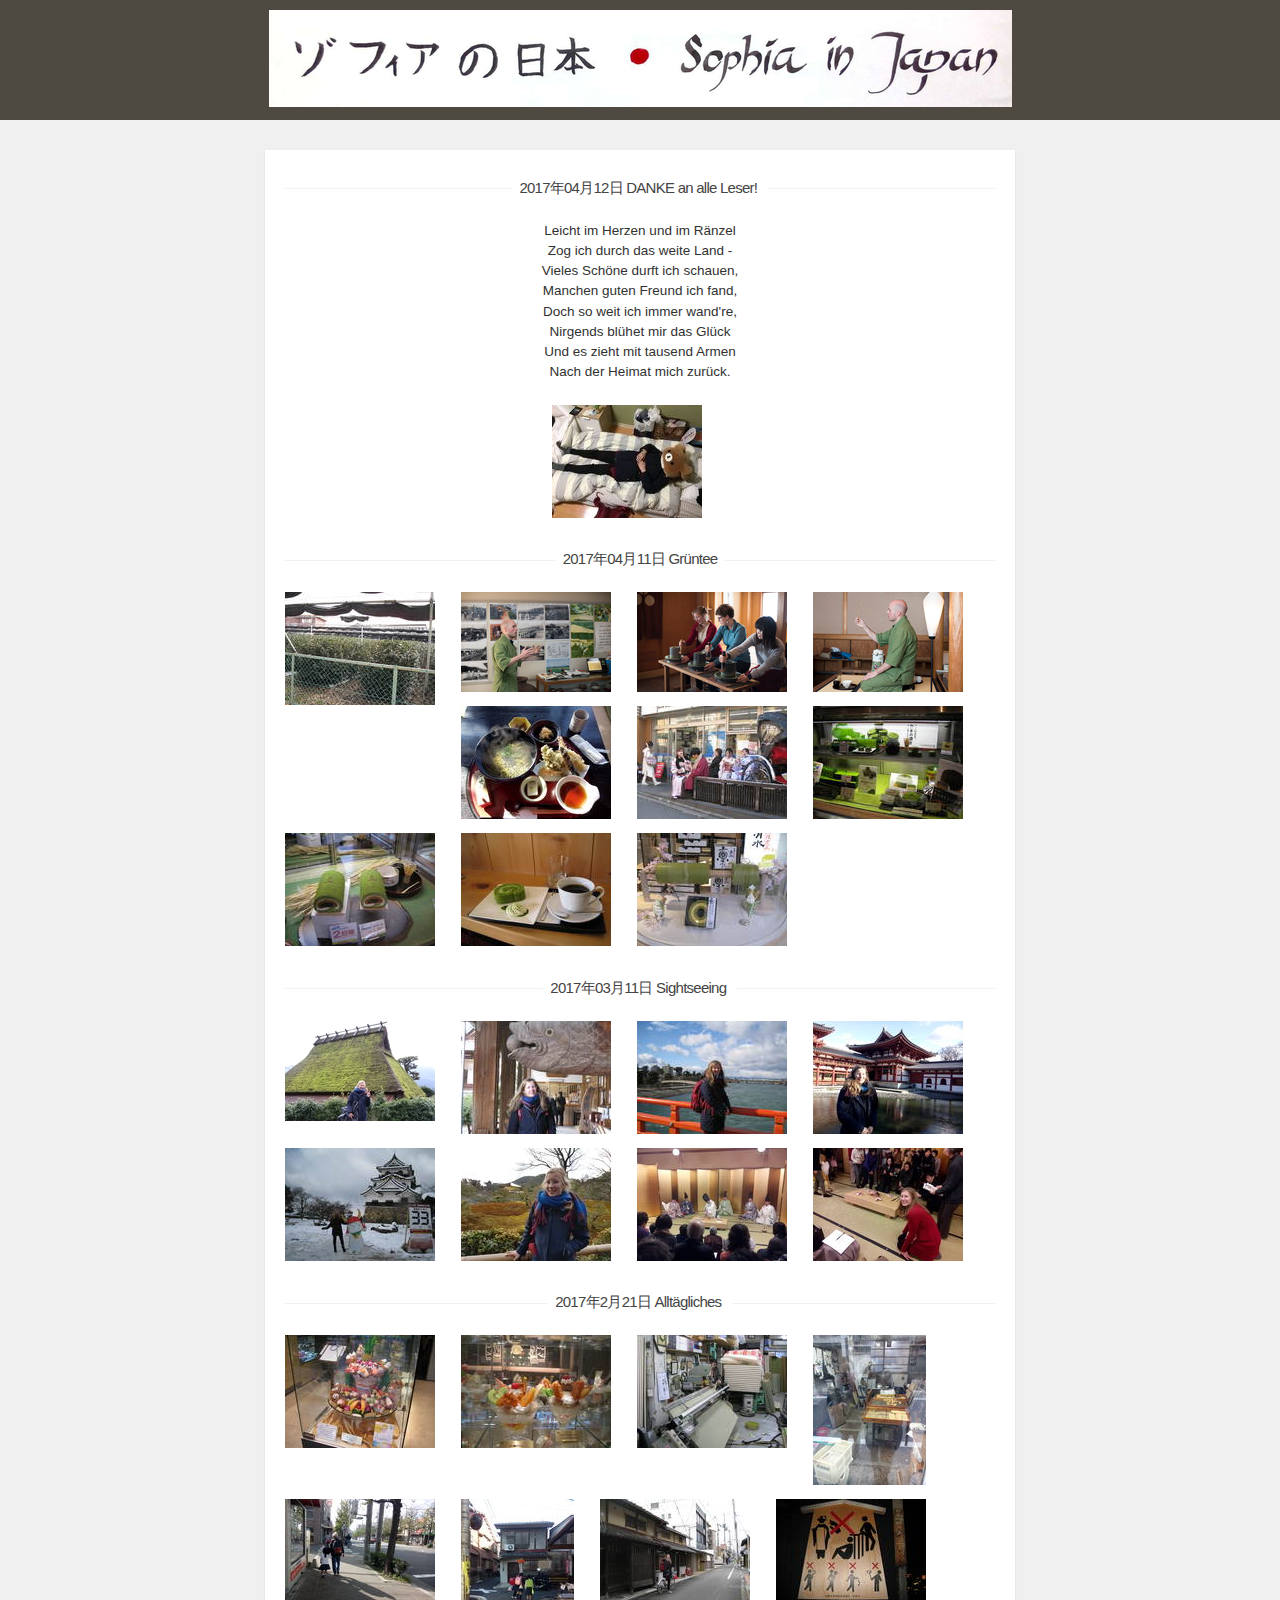
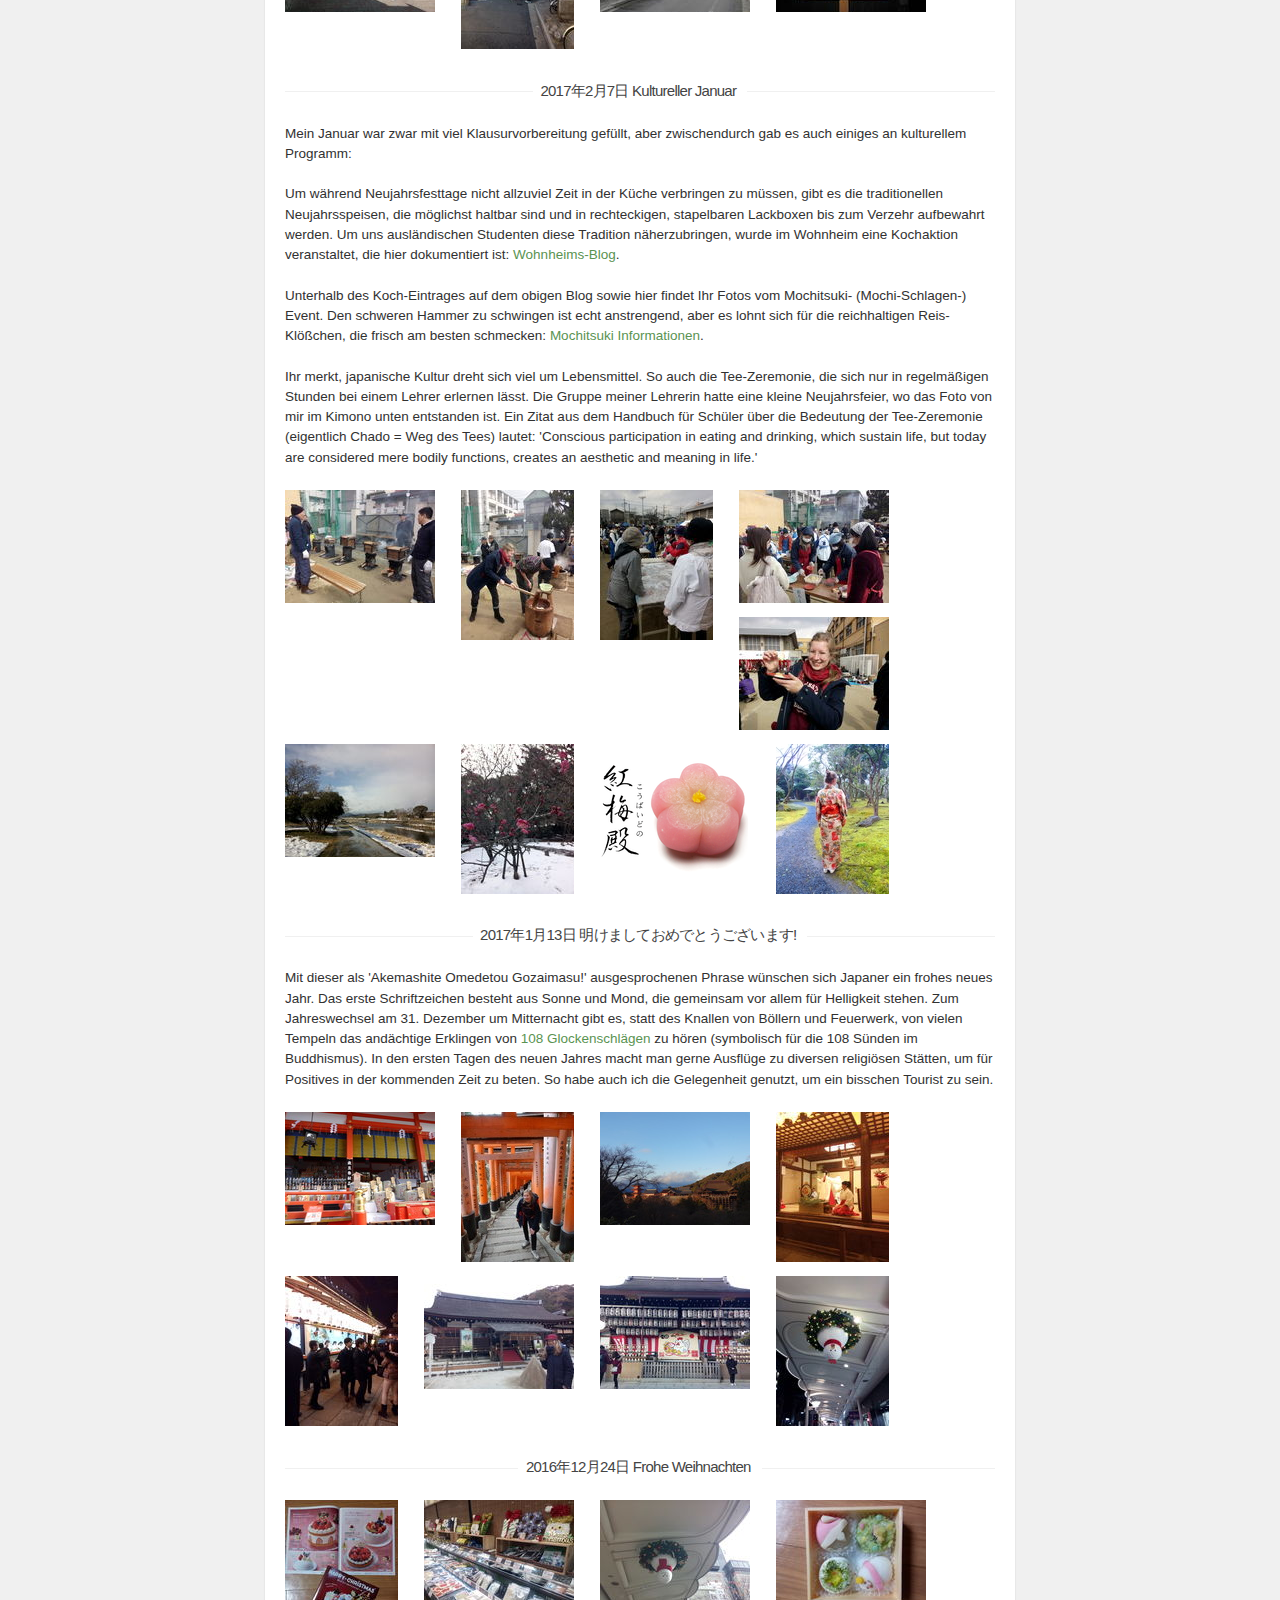
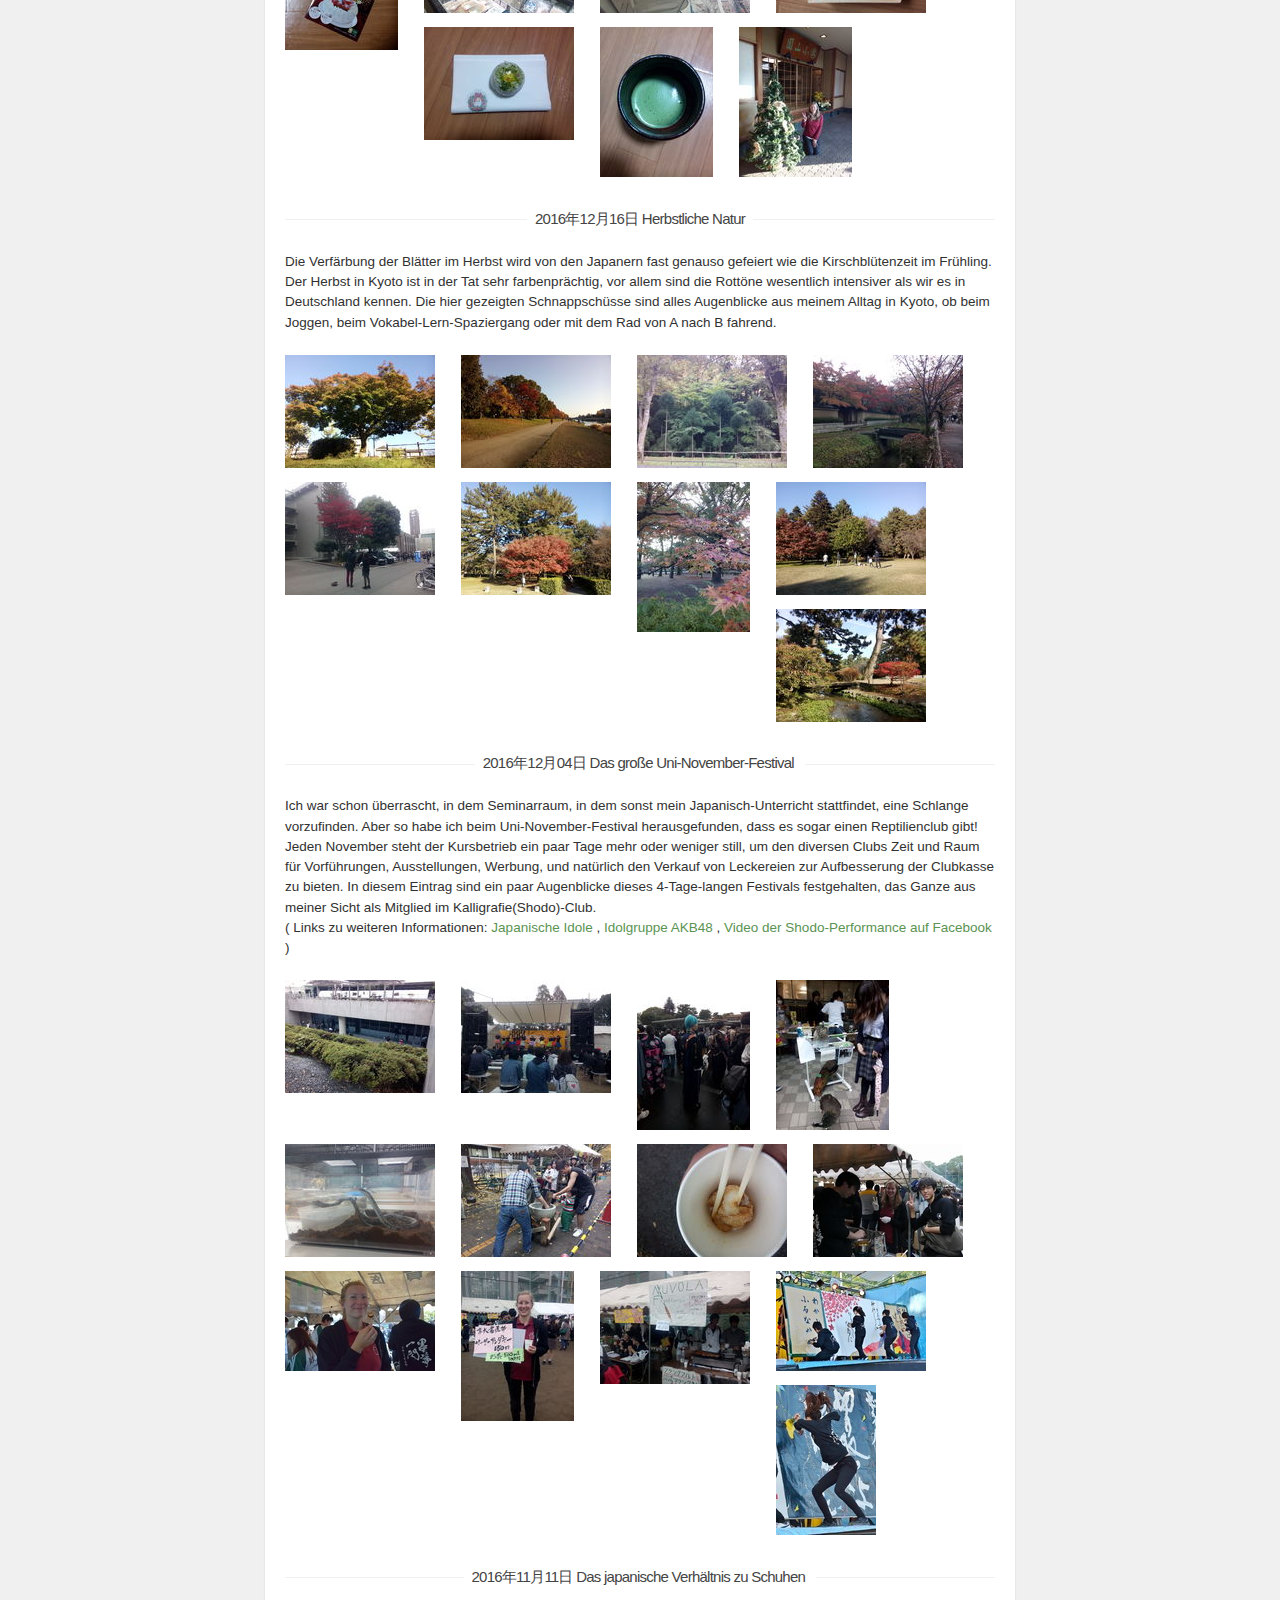
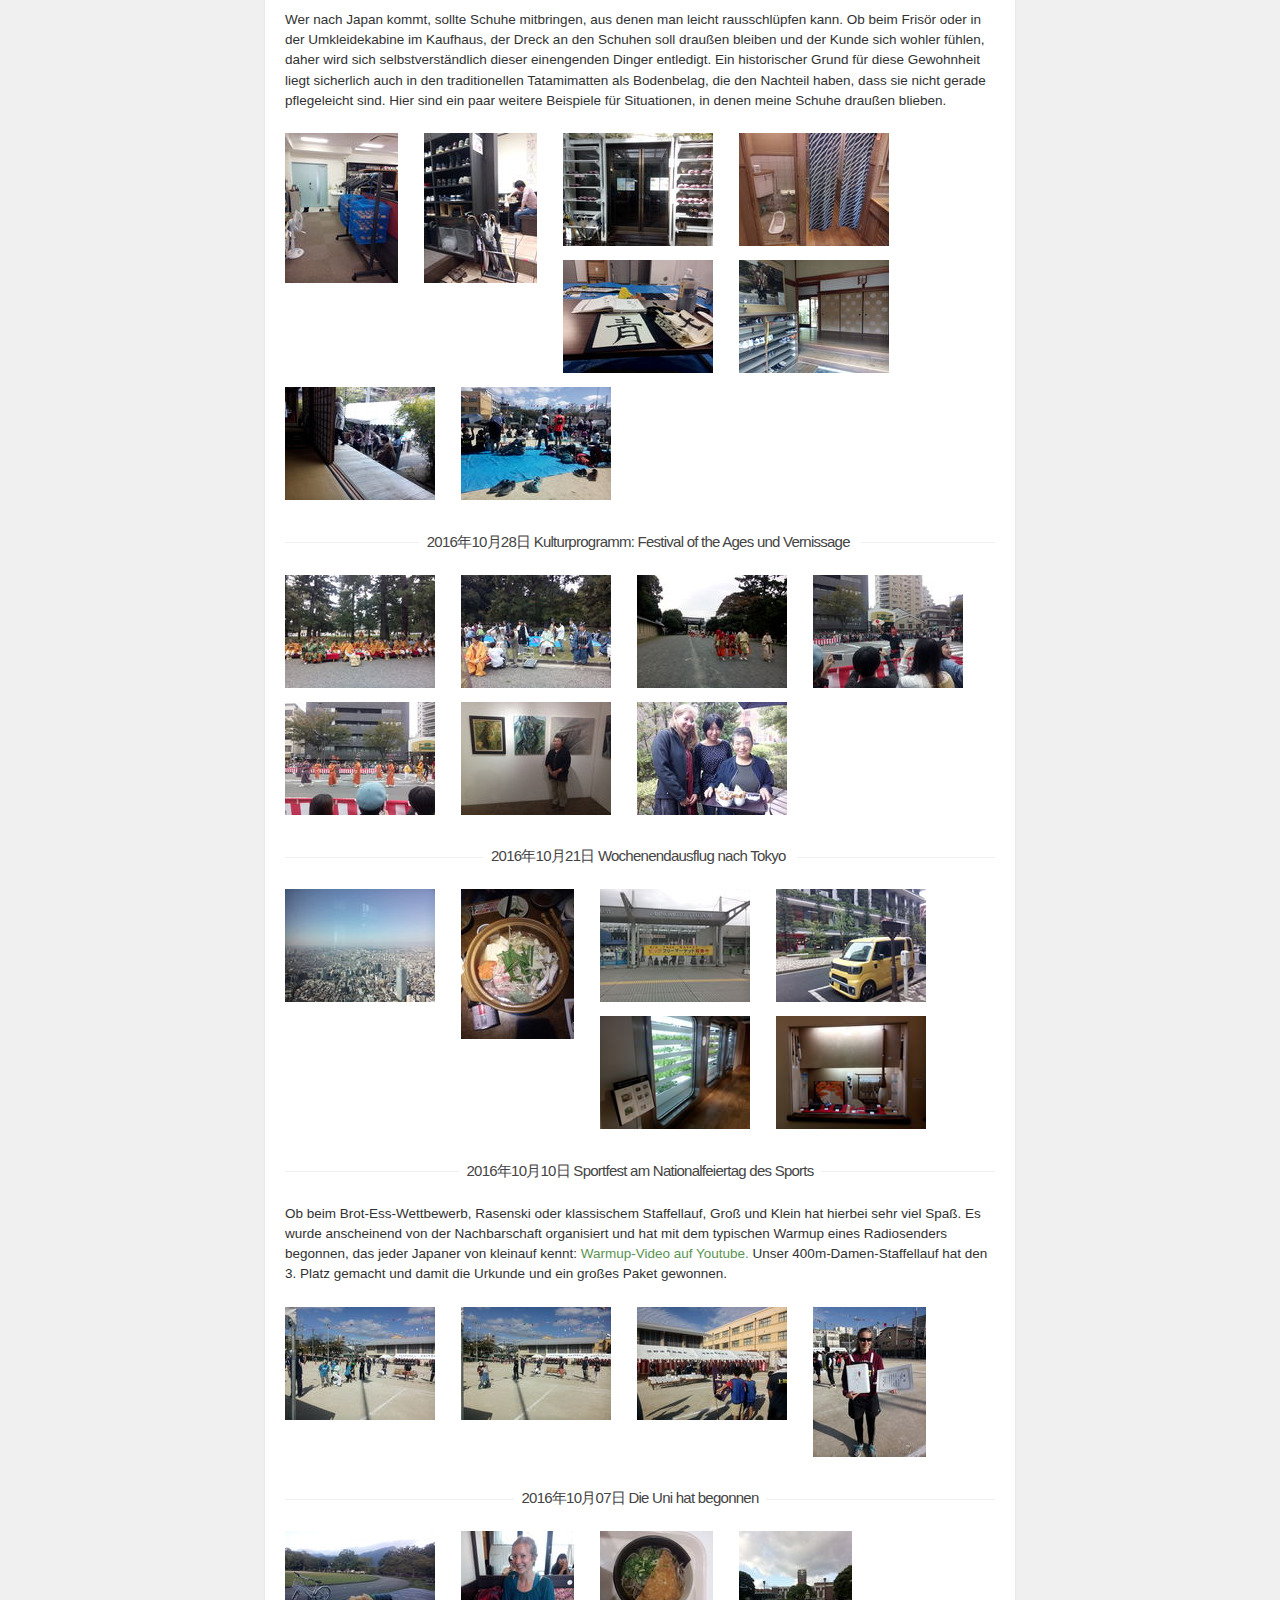
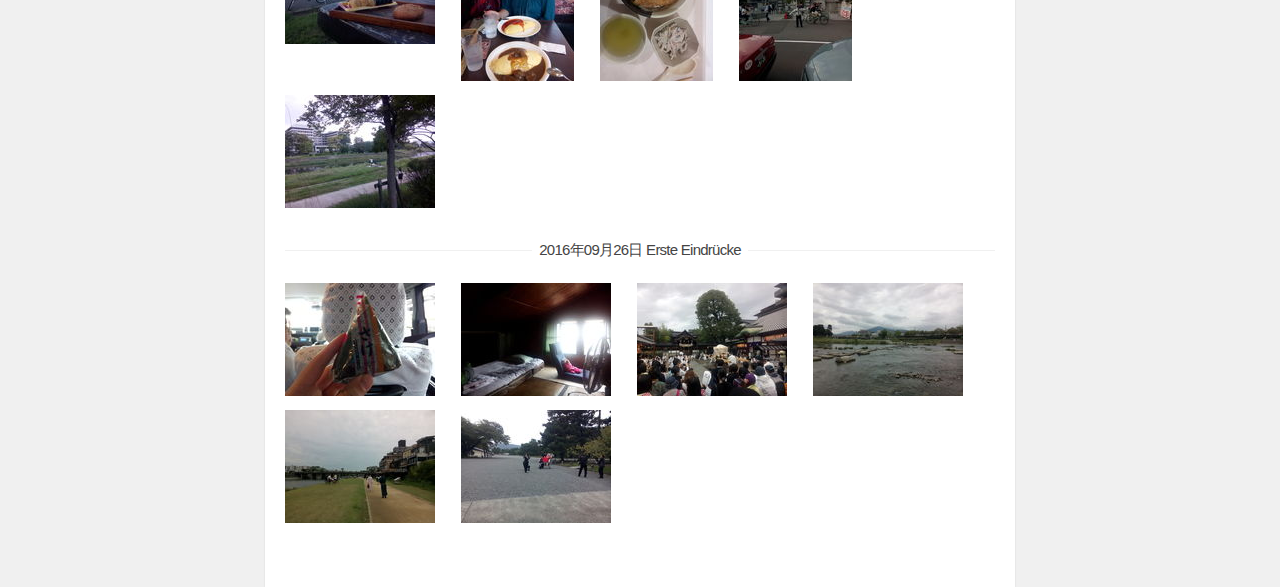
<file: index.html>
<!doctype html>
<html lang="en-US">
<head>
  <meta charset="utf-8">
  <meta http-equiv="Content-Type" content="text/html">
  <title>Sophia in Japan</title>
  <meta name="author" content="Sophia Stahl">
  <link rel="shortcut icon" href="images/Flag_of_Japan_square.png">
  <link rel="icon" href="images/Flag_of_Japan_square.png">
  <link rel="stylesheet" type="text/css" media="all" href="css/styles.css">
  <link rel="stylesheet" type="text/css" media="all" href="css/jquery.lightbox-0.5.css">
  <script type="text/javascript" src="js/jquery-1.10.1.min.js"></script>
  <script type="text/javascript" src="js/jquery.lightbox-0.5.min.js"></script>
</head>

<body>
  <div id="topbar">
        <img src="images/photos/SophiaInJapan_4.resized.jpg" >
  </div>

  <!-- template:
  <h1>2016年10月09日   </h1>
  <div id="thumbnails">
    <ul class="clearfix">
      <li><a href="images/photos/.jpg" title=" </br>  "><img src="images/photos/Thumbnail.jpg" alt=""></a></li>
    </ul>
    Leicht im Herzen und im Ränzel
    Zog ich durch das weite Land -
    Vieles Schöne durft ich schauen,
    Manchen guten Freund ich fand,
    Doch so weit ich immer wand're,
    Nirgends blühet mir das Glück
    Und es zieht mit tausend Armen
    Nach der Heimat mich zurück.
  </div> -->

  <div id="w">
    <div id="content">


      <h1>2017年04月12日   DANKE an alle Leser! </h1>
      <p align="center">
        Leicht im Herzen und im Ränzel </br>
        Zog ich durch das weite Land - </br>
        Vieles Schöne durft ich schauen, </br>
        Manchen guten Freund ich fand, </br>
        Doch so weit ich immer wand're, </br>
        Nirgends blühet mir das Glück </br>
        Und es zieht mit tausend Armen </br>
        Nach der Heimat mich zurück.
      </p>
      <div align="center" id="thumbnails">
        <ul class="clearfix">
          <li><a href="images/photos/IMG_20170329_081023.resized.jpeg" title="Rilakkuma </br>  = Relax + Kuma (Bär) "><img src="images/photos/IMG_20170329_081023.resizedThumbnail.jpeg" alt=""></a></li>
        </ul>
      </div>


      <h1>2017年04月11日   Grüntee</h1>
      <div id="thumbnails">
        <ul class="clearfix">
          <li><a href="images/photos/Gruentee/IMG_8355.resized.JPG" title="Tee-Anbau in der Teestadt Uji bei Kyoto </br>  "><img src="images/photos/Gruentee/IMG_8355.resizedThumbnail.JPG" alt=""></a></li>
          <li><a href="images/photos/Gruentee/MacchaMachen2.resized.jpg" title="In einem der ältesten Teeläden Japans </br>  Mitsuboshien-Kanbayashisannyu-Honten in Uji"><img src="images/photos/Gruentee/MacchaMachen2.resizedThumbnail.jpg" alt=""></a></li>
          <li><a href="images/photos/Gruentee/MacchaMachen11.resized.jpg" title="Matcha-Mahlen-Workshop </br>Grünteeblätter wandern durch das Loch in der Mitte nach unten zwischen die schweren Steine, fertiges Pulver kommt an der Seite raus.  "><img src="images/photos/Gruentee/MacchaMachen11.resizedThumbnail.jpg" alt=""></a></li>
          <li><a href="images/photos/Gruentee/MacchaMachen18.resized.jpg" title="Matcha-Zubereitung </br>  "><img src="images/photos/Gruentee/MacchaMachen18.resizedThumbnail.jpg" alt=""></a></li>
          <li><a href="images/photos/Gruentee/IMG_20161219_122932.resized.jpg" title="Grüntee-Nudeln in Uji </br>  "><img src="images/photos/Gruentee/IMG_20161219_122932.resizedThumbnail.jpg" alt=""></a></li>
          <li><a href="images/photos/Gruentee/IMG_8485.resized.JPG" title="Grüntee-Softeis </br>Verzehrt von Touristinnen in vermutlich Leihkimonos. "><img src="images/photos/Gruentee/IMG_8485.resizedThumbnail.JPG" alt=""></a></li>
          <li><a href="images/photos/Gruentee/IMG_8345.resized.JPG" title="Grüntee-Kuchen Variationen </br>  "><img src="images/photos/Gruentee/IMG_8345.resizedThumbnail.JPG" alt=""></a></li>
          <li><a href="images/photos/Gruentee/IMG_8347.resized.JPG" title="Grüntee-Kuchenrolle 1/2 </br> 'loolu-keeki' = roll cake "><img src="images/photos/Gruentee/IMG_8347.resizedThumbnail.JPG" alt=""></a></li>
          <li><a href="images/photos/Gruentee/IMG_8480.resized.JPG" title="Grüntee-Kuchenrolle 2/2 </br> 'loolu-keeki' = roll cake "><img src="images/photos/Gruentee/IMG_8480.resizedThumbnail.JPG" alt=""></a></li>
          <li><a href="images/photos/Gruentee/IMG_8514.resized.JPG" title="Grüntee-Baumkuchen </br> Heißt tatsächlich auf Japanisch 'Baumukuuhen.'"><img src="images/photos/Gruentee/IMG_8514.resizedThumbnail.JPG" alt=""></a></li>


        </ul>
      </div>

      <h1>2017年03月11日  Sightseeing </h1>
      <div id="thumbnails">
        <ul class="clearfix">
          <li><a href="images/photos/Sightseeing/1481462050561.resized.jpg" title="Kayabuki no Sato in Miyama</br>  Die traditionellen Dächer in diesem Dorf brachten schon früher die Leute gut durch den Winter."><img src="images/photos/Sightseeing/1481462050561.resizedThumbnail.jpg" alt=""></a></li>

          <li><a href="images/photos/Sightseeing/IMG_8371.resized.JPG" title="Mampuku-ji in Uji </br> Haupttempel der japanischen Obaku-Zen-Schule. "><img src="images/photos/Sightseeing/IMG_8371.resizedThumbnail.JPG" alt=""></a></li>

          <li><a href="images/photos/Sightseeing/IMG_8384.resized.JPG" title="Brücke in Uji </br>  Uji ist vor allem berühmt für Tee-Anbau."><img src="images/photos/Sightseeing/IMG_8384.resizedThumbnail.JPG" alt=""></a></li>

          <li><a href="images/photos/Sightseeing/IMG_20170214_153752.resized.jpg" title="Byodo-in  in Uji</br>Buddhistischer Tempel, dessen Bildnis die 10-Yen-Münze schmückt. "><img src="images/photos/Sightseeing/IMG_20170214_153752.resizedThumbnail.jpg" alt=""></a></li>

          <li><a href="images/photos/Sightseeing/IMG_8306.resized.JPG" title="Schloss in Hikone </br>  Mit Stadtmaskottchen Hikonyan (Katzen machen in Japan nicht 'Miau', sondern 'Nyan', daher Hikone + Nyan =Hikonyan)."><img src="images/photos/Sightseeing/IMG_8306.resizedThumbnail.JPG" alt=""></a></li>

          <li><a href="images/photos/Sightseeing/IMG_20170211_140000.resized.jpg" title="Goldener Tempel in Kyoto"><img src="images/photos/Sightseeing/IMG_20170211_140000.resizedThumbnail.jpg" alt=""></a></li>

          <li><a href="images/photos/Sightseeing/IMG_20170210_193935.resized.jpg" title="Hochodo 1/2 </br> Wörtlich 'Weg des Küchenmessers', der Fisch wird ohne mit der Hand berührt zu werden filettiert."><img src="images/photos/Sightseeing/IMG_20170210_193935.resizedThumbnail.jpg" alt=""></a></li>

          <li><a href="images/photos/Sightseeing/IMG_20170210_194730.resized.jpg" title="Hochodo 2/2 </br> Das kunstvoll arrangierte Ergebnis. "><img src="images/photos/Sightseeing/IMG_20170210_194730.resizedThumbnail.jpg" alt=""></a></li>

        </ul>
      </div>

      <h1>2017年2月21日  Alltägliches </h1>
      <div id="thumbnails">
        <ul class="clearfix">
          <li><a href="images/photos/Alltag/IMG_8279.resized.JPG" title="Eisbecher Plastikmodell 1/2 </br> Partyversion  "><img src="images/photos/Alltag/IMG_8279.resizedThumbnail.JPG" alt=""></a></li>

          <li><a href="images/photos/Alltag/IMG_8278.resized.JPG" title="Eisbecher Plastikmodell 2/2 </br> Schnitzelversion. Alltäglich ist hier nur das Vorbeigehen am Schaufenster..."><img src="images/photos/Alltag/IMG_8278.resizedThumbnail.JPG" alt=""></a></li>

          <li><a href="images/photos/Alltag/IMG_8544.resized.JPG" title="Tatami-Matten-Geschäft</br>  "><img src="images/photos/Alltag/IMG_8544.resizedThumbnail.JPG" alt=""></a></li>

          <li><a href="images/photos/Alltag/IMG_20161212_152830.resized.jpg" title="Tofu-Geschäft  "><img src="images/photos/Alltag/IMG_20161212_152830.resizedThumbnail.jpg" alt=""></a></li>

          <li><a href="images/photos/Alltag/IMG_20161020_092150.resized.jpg" title="Auf der Straße 1/4 </br> Schuluniformen und Linksverkehr sind hier die Norm. "><img src="images/photos/Alltag/IMG_20161020_092150.resizedThumbnail.jpg" alt=""></a></li>

          <li><a href="images/photos/Alltag/IMG_20161024_160747.resized.jpg" title="Auf der Straße 2/4 </br>  Schulmädchen in den engen Seitenstraßen."><img src="images/photos/Alltag/IMG_20161024_160747.resizedThumbnail.jpg" alt=""></a></li>

          <li><a href="images/photos/Alltag/IMG_8528.resized.JPG" title="Auf der Straße 3/4 </br>  Studentin in einer typisch Kyotoer Seitenstraße."><img src="images/photos/Alltag/IMG_8528.resizedThumbnail.JPG" alt=""></a></li>

          <li><a href="images/photos/Alltag/IMG_8519.resized.JPG" title="Auf der Straße 4/4 </br> Schild im stilvollen Gion-Viertel, wo immer noch Geishas wohnen."><img src="images/photos/Alltag/IMG_8519.resizedThumbnail.JPG" alt=""></a></li>

          </ul>
      </div>

      <h1>2017年2月7日  Kultureller Januar </h1>
      <p>  Mein Januar war zwar mit viel Klausurvorbereitung gefüllt, aber zwischendurch gab es
        auch einiges an kulturellem Programm:
      </br>
      </br>
        Um während Neujahrsfesttage nicht allzuviel Zeit in der Küche verbringen zu müssen, gibt es
        die traditionellen Neujahrsspeisen, die möglichst haltbar sind und in rechteckigen, stapelbaren
        Lackboxen bis zum Verzehr aufbewahrt werden. Um uns ausländischen Studenten diese Tradition näherzubringen, wurde
        im Wohnheim eine Kochaktion veranstaltet, die hier dokumentiert ist:  <a href="https://kyotodorm.wordpress.com/" target="_blank" >Wohnheims-Blog</a>.
      </br>
      </br>
        Unterhalb des Koch-Eintrages auf dem obigen Blog sowie hier findet Ihr Fotos vom <i>Mochitsuki-</i> (Mochi-Schlagen-) Event.
        Den schweren Hammer zu schwingen ist echt anstrengend, aber es lohnt sich für die reichhaltigen Reis-Klößchen, die frisch am besten schmecken:
        <a href="http://web-japan.org/kidsweb/explore/calendar/december/mochitsuki.html" target="_blank" >Mochitsuki Informationen</a>.
      </br>
      </br>
        Ihr merkt, japanische Kultur dreht sich viel um Lebensmittel. So auch die Tee-Zeremonie,
        die sich nur in regelmäßigen Stunden bei einem Lehrer erlernen lässt.
        Die Gruppe meiner Lehrerin hatte eine kleine Neujahrsfeier, wo das Foto von mir im Kimono unten entstanden ist.
        Ein Zitat aus dem Handbuch für Schüler über die
        Bedeutung der Tee-Zeremonie (eigentlich <i>Chado</i> = Weg des Tees) lautet:
        'Conscious participation in eating and drinking, which sustain life, but today are considered
        mere bodily functions, creates an aesthetic and meaning in life.'
       </p>
      <div id="thumbnails">
        <ul class="clearfix">
          <li><a href="images/photos/Januar/IMG_20170122_111314.resized.jpg" title="Mochitsuki 1/5 </br> Zuerst wird in den dampfenden Holzbehältern der Reise gekocht,... "><img src="images/photos/Januar/IMG_20170122_111314.resizedThumbnail.jpg" alt=""></a></li>

          <li><a href="images/photos/Januar/IMG_20170122_111146.resized.jpg" title="Mochitsuki 2/5 </br>  ...dann wird auf den Reis solange eingehämmert bis es eine teigige Masse wird,... "><img src="images/photos/Januar/IMG_20170122_111146.resizedThumbnail.jpg" alt=""></a></li>

          <li><a href="images/photos/Januar/IMG_20170122_111322.resized.jpg" title="Mochitsuki 3/5 </br> ... die dann zu kleinen Kügelchen geformt wird... "><img src="images/photos/Januar/IMG_20170122_111322.resizedThumbnail.jpg" alt=""></a></li>

          <li><a href="images/photos/Januar/IMG_20170122_111613.resized.jpg" title="Mochitsuki 4/5 </br> ...Die Bällchen werden kurz gekocht, dann herzhaft mit geriebenem Rettich, oder süß in Roter-Bohnen-Suppe oder mit Kinako (Sojabohnenpulver) bestreut... "><img src="images/photos/Januar/IMG_20170122_111613.resizedThumbnail.jpg" alt=""></a></li>

          <li><a href="images/photos/Januar/IMG_20170122_111706.resized.jpg" title="Mochitsuki 5/5 </br>  ... und voller Genuss noch warm verzehrt. "><img src="images/photos/Januar/IMG_20170122_111706.resizedThumbnail.jpg" alt=""></a></li>

          <li><a href="images/photos/Januar/IMG_20170116_143037.resized.jpg" title="Winterlicher Fluss Kamo </br>  Meine Lieblings-Joggingstrecke mit Ausblick auf die nun weißen Berge."><img src="images/photos/Januar/IMG_20170116_143037.resizedThumbnail.jpg" alt=""></a></li>

          <li><a href="images/photos/Januar/IMG_20170115_150804.resized.jpg" title="Pflaumenblüten im Kaiserpalastgarten</br> Japanische Gärten haben zu jeder Jahreszeit Farbklekse, sodass trotz winterlicher Kälte keine Tristesse aufkommt."><img src="images/photos/Januar/IMG_20170115_150804.resizedThumbnail.jpg" alt=""></a></li>

          <li><a href="images/photos/Januar/05koubaidono.resized.png" title="Pflaumenblüte als Teezeremonie-Süßigkeit </br> Wie schon Weihnachten gezeigt, wandelt sich auch die Form der Süßigkeiten mit den Jahreszeiten. "><img src="images/photos/Januar/05koubaidono.resizedThumbnail.png" alt=""></a></li>

          <li><a href="images/photos/Januar/IMG_20170114_000001_Moritasan.resized.jpg" title="Im Kimono zur Teezeremonie-Neujahrsfeier </br> Durch diesen zauberhaften Garten beim ersten Schnee im Kimono zu wandeln gehört zu den beeindruckendsten Erlebnissen bisher. "><img src="images/photos/Januar/IMG_20170114_000001_Moritasan.resizedThumbnail.jpg" alt=""></a></li>

        </ul>
      </div>



      <h1>2017年1月13日  明けましておめでとうございます! </h1>

      <p> Mit dieser als 'Akemashite Omedetou Gozaimasu!' ausgesprochenen Phrase wünschen sich Japaner ein frohes neues Jahr.
        Das erste Schriftzeichen besteht aus Sonne und Mond, die gemeinsam vor allem für Helligkeit stehen.
        Zum Jahreswechsel am 31. Dezember um Mitternacht gibt es, statt des Knallen von Böllern und Feuerwerk, von vielen Tempeln
        das andächtige Erklingen von   <a href="https://www.youtube.com/watch?v=bhorfzKhHw4" target="_blank" >108 Glockenschlägen</a>
        zu hören (symbolisch für die 108 Sünden im Buddhismus).

        In den ersten Tagen des neuen Jahres macht man gerne Ausflüge zu diversen religiösen Stätten, um für Positives in der kommenden
        Zeit zu beten. So habe auch ich die Gelegenheit genutzt, um ein bisschen Tourist zu sein.

       </p>

      <div id="thumbnails">
        <ul class="clearfix">
          <li><a href="images/photos/Shogatsu/DSC04249.resized.JPG" title="Reis und Reiswein</br>Opfergabe für die Götter am Fushimi Inari-Taisha Schrein. "><img src="images/photos/Shogatsu/DSC04249.resizedThumbnail.JPG" alt=""></a></li>

          <li><a href="images/photos/Shogatsu/DSC04262.resized.rotated.JPG" title="1000 Tore </br>Der berühmte Aufstieg des Fushimi Inari-Taisha Schrein ist eine sportliche Abwechslung zur deftigen Neujahrsküche. "><img src="images/photos/Shogatsu/DSC04262.resizedThumbnail.rotated.JPG" alt=""></a></li>

          <li><a href="images/photos/Shogatsu/DSC04281.resized.JPG" title="Kiyomizu-dera Tempel </br>  "><img src="images/photos/Shogatsu/DSC04281.resizedThumbnail.JPG" alt=""></a></li>

          <li><a href="images/photos/Shogatsu/IMG_20170110_175343.resized.jpg" title="Ebisu Schrein </br> Traditioneller Tanz mit Bambus-Zweigen im Gion-Viertel.  "><img src="images/photos/Shogatsu/IMG_20170110_175343.resizedThumbnail.jpg" alt=""></a></li>

          <li><a href="images/photos/Shogatsu/IMG_20170110_175606.resized.jpg" title="Ebisu Schrein </br> 'Salali-men' (=salary men) kaufen die Bambus-Zweige zuhauf, um für gutes Geschäft zu beten. "><img src="images/photos/Shogatsu/IMG_20170110_175606.resizedThumbnail.jpg" alt=""></a></li>

          <li><a href="images/photos/Shogatsu/IMG_20170103_163933.resized.jpg" title="Kamigamo Schrein </br> In Anlehnung an den chinesischem Tierkreis beginnt 2017 das Jahr des Hahns...  "><img src="images/photos/Shogatsu/IMG_20170103_163933.resizedThumbnail.jpg" alt=""></a></li>

          <li><a href="images/photos/Shogatsu/IMG_20170110_160602.resized.jpg" title="Yasaka Schrein </br>  ...daher wird darauf sehr häufig auf typisch japanisch niedliche Weise Bezug genommen."><img src="images/photos/Shogatsu/IMG_20170110_160602.resizedThumbnail.jpg" alt=""></a></li>

          <li><a href="images/photos/Shogatsu/IMG_20161230_200828.resized.jpg" title="Schneemann mutiert zum Hahn </br> Sogar die Deko in der Einkaufspassage wurde angepasst. "><img src="images/photos/Shogatsu/IMG_20161230_200828.resizedThumbnail.jpg" alt=""></a></li>

        </ul>
      </div>




      <h1>2016年12月24日  Frohe Weihnachten </h1>
      <div id="thumbnails">
        <ul class="clearfix">
          <li><a href="images/photos/Christmas/IMG_20161224_002812.resized.jpg" title="Weihnachtskuchenprospekte vom Supermarkt</br> Japaner sind wohl der Auffassung, dass Erdbeertorte weihnachtlich ist... "><img src="images/photos/Christmas/IMG_20161224_002812.resizedThumbnail.jpg" alt=""></a></li>

          <li><a href="images/photos/Christmas/IMG_20161201_211537.resized.jpg" title="Weihnachtsdeko am Fischregal </br> Jedes Geschäft hat irgendeine Art Weihnachtsdeko, allgemein eher amerikanisch angehaucht. "><img src="images/photos/Christmas/IMG_20161201_211537.resizedThumbnail.jpg" alt=""></a></li>

          <li><a href="images/photos/Christmas/IMG_20161212_131856.resized.jpg" title="'Kawaiiiiiiiii'... </br> ...bedeuet 'süüüüüß', habe ich beim Blick nach oben in der Einkaufspassage freudig ausgerufen.  "><img src="images/photos/Christmas/IMG_20161212_131856.resizedThumbnail.jpg" alt=""></a></li>

          <li><a href="images/photos/Christmas/IMG_20161223_130903.resized.jpg" title="Weihnachtstee 1/3 </br>  Teezeremonie-Süßigkeiten sollten immer saisonal dekoriert sein; hier die Auswahl, die ich gestern einer Freundin serviert habe."><img src="images/photos/Christmas/IMG_20161223_130903.resizedThumbnail.jpg" alt=""></a></li>

          <li><a href="images/photos/Christmas/IMG_20161223_172743.resized.jpg" title="Weihnachtstee 2/3 </br>  Verspeist wird von einem Stapel Papierservietten, die man wie einen Teller hält."><img src="images/photos/Christmas/IMG_20161223_172743.resizedThumbnail.jpg" alt=""></a></li>

          <li><a href="images/photos/Christmas/IMG_20161223_173600.resized.jpg" title="Weihnachtstee 3/3 </br>  Während der Gast seinen Gaumen mit Zucker benetzt, bereitet der Gastgeber den etwas bitteren Grüntee vor. "><img src="images/photos/Christmas/IMG_20161223_173600.resizedThumbnail.jpg" alt=""></a></li>

          <li><a href="images/photos/Christmas/IMG_20161219_152005.resized.jpg" title="Kulturenclash am Eingang einer Tee-Fabrik </br> Ich wünsche Euch allen eine frohes Weihnachtsfest und einen guten Rutsch ins neue Jahr! "><img src="images/photos/Christmas/IMG_20161219_152005.resizedThumbnail.jpg" alt=""></a></li>
        </ul>
      </div>

      <h1>2016年12月16日  Herbstliche Natur</h1>
      <p> Die Verfärbung der Blätter im Herbst wird von den Japanern fast genauso gefeiert wie die Kirschblütenzeit im Frühling.
        Der Herbst in Kyoto ist in der Tat sehr farbenprächtig, vor allem sind die Rottöne wesentlich intensiver als wir es in Deutschland kennen.
        Die hier gezeigten Schnappschüsse sind alles Augenblicke aus meinem Alltag in Kyoto, ob beim Joggen, beim Vokabel-Lern-Spaziergang oder
        mit dem Rad von A nach B fahrend.
       </p>


      <div id="thumbnails">
        <ul class="clearfix">
          <li><a href="images/photos/Nature/IMG_20161024_162331.resized.jpg" title="Joggingstrecke 1/2 </br> Neben dem Kamo-Fluss  "><img src="images/photos/Nature/IMG_20161024_162331.resizedThumbnail.jpg" alt=""></a></li>

          <li><a href="images/photos/Nature/IMG_20161116_155946.resized.jpg" title="Joggingstrecke 2/2 </br>  Neben dem Kamo-Fluss "><img src="images/photos/Nature/IMG_20161116_155946.resizedThumbnail.jpg" alt=""></a></li>

          <li><a href="images/photos/Nature/IMG_20161031_152525.resized.jpg" title="Perfekt alinierte Bäume am Straßenrand </br>  "><img src="images/photos/Nature/IMG_20161031_152525.resizedThumbnail.jpg" alt=""></a></li>

          <li><a href="images/photos/Nature/IMG_20161114_124217.resized.jpg" title="Philosophenweg </br> Ja, es gibt tatsächlich, wie in Heidelberg, einen Spazierpfad, der offiziell diesen Nämen trägt. "><img src="images/photos/Nature/IMG_20161114_124217.resizedThumbnail.jpg" alt=""></a></li>

          <li><a href="images/photos/Nature/IMG_20161120_140335.resized.jpg" title="Baumschau an der Uni </br> Dieses Tiefrot ist auch bei Japanern ein Foto wert. "><img src="images/photos/Nature/IMG_20161120_140335.resizedThumbnail.jpg" alt=""></a></li>

          <li><a href="images/photos/Nature/IMG_20161203_144617.resized.jpg" title="Kaiserpalastgarten 1/4 </br> Auch im Kaiserpalastgarten wird fleißig fotografiert.  "><img src="images/photos/Nature/IMG_20161203_144617.resizedThumbnail.jpg" alt=""></a></li>

          <li><a href="images/photos/Nature/IMG_20161118_152348.resized.jpg" title="Kaiserpalastgarten 2/4 </br> "><img src="images/photos/Nature/IMG_20161118_152348.resizedThumbnail.jpg" alt=""></a></li>

          <li><a href="images/photos/Nature/IMG_20161203_144324.resized.jpg" title="Kaiserpalastgarten 3/4 </br> Familienpicknick unterm Zitrusfrucht-Baum.   "><img src="images/photos/Nature/IMG_20161203_144324.resizedThumbnail.jpg" alt=""></a></li>

          <li><a href="images/photos/Nature/IMG_20161205_105934.resized.jpg" title="Kaiserpalastgarten 4/4 </br> Das japanische Talent für Ästhetik beim Anlegen von Gärten ist immer wieder beeindruckend. "><img src="images/photos/Nature/IMG_20161205_105934.resizedThumbnail.jpg" alt=""></a></li>
        </ul>
      </div>


      <h1>2016年12月04日  Das große Uni-November-Festival </h1>
      <p> Ich war schon überrascht, in dem Seminarraum, in dem sonst mein Japanisch-Unterricht stattfindet, eine Schlange vorzufinden.
        Aber so habe ich beim Uni-November-Festival herausgefunden, dass es sogar einen Reptilienclub gibt!
         Jeden November steht der Kursbetrieb ein paar Tage mehr oder weniger still, um den diversen Clubs Zeit und Raum für
         Vorführungen, Ausstellungen, Werbung, und natürlich den Verkauf von Leckereien zur Aufbesserung der Clubkasse zu bieten.
         In diesem Eintrag sind ein paar Augenblicke dieses 4-Tage-langen Festivals festgehalten, das Ganze aus meiner Sicht als
         Mitglied im Kalligrafie(Shodo)-Club.
       </br>
         ( Links zu weiteren Informationen: <a href="https://de.wikipedia.org/wiki/Japanisches_Idol" target="_blank" >Japanische Idole </a>,
         <a href="https://www.youtube.com/user/AKB48" target="_blank" > Idolgruppe AKB48 </a>,
         <a href="https://www.facebook.com/kyodaishodobu/" target="_blank" > Video der Shodo-Performance auf Facebook </a> )
       </p>
      <div id="thumbnails">
        <ul class="clearfix">
          <li><a href="images/photos/IMG_20161119_111824.resized.jpg" title="Probe auf dem Campus </br> Schon vor dem Festival konnte man auf dem Campus fleißig probende Studenten beobachten, hier vermutlich ein Tanz-Club. "><img src="images/photos/IMG_20161119_111824.resizedThumbnail.jpg" alt=""></a></li>

          <li><a href="images/photos/IMG_20161121_145237.resized.jpg" title="Idols Tanzdarbietung </br> Japanische Idole, v.a. in Form von Gruppen-Aufführungen, werden gerne imitiert. Eine der berühmtesten Gruppen ist wohl AKB48."><img src="images/photos/IMG_20161121_145237.resizedThumbnail.jpg" alt=""></a></li>

          <li><a href="images/photos/IMG_20161119_115636.resized.jpg" title="Cosplay </br> Kein japanisches Festival ohne Cosplay, die Verkleidung als Charakter aus einem Manga, Anime, oder Computerspiel. "><img src="images/photos/IMG_20161119_115636.resizedThumbnail.jpg" alt=""></a></li>

          <li><a href="images/photos/IMG_20161121_154509.resized.jpg" title="Pfauen-Club </br> Anscheinend wohnen die Tiere gemeinsam mit ein paar Hühnern auf dem Campus. "><img src="images/photos/IMG_20161121_154509.resizedThumbnail.jpg" alt=""></a></li>

          <li><a href="images/photos/IMG_20161121_162844.resized.jpg" title="Reptilien-Club </br> Wo der Reptilien-Club seine Schützlinge unterbringt, wenn sie nicht gerade in meinem Japanisch-Unterrichtsraum ausgestellt werden, weiß ich nicht genau... "><img src="images/photos/IMG_20161121_162844.resizedThumbnail.jpg" alt=""></a></li>

          <li><a href="images/photos/IMG_20161120_124420.resized.jpg" title="Mochi 1/2 Zubereitung </br> Die 'Mo-tschi' ausgesprochene Leckerei besteht aus mit einem schweren Hammer gepanschtem Reis. "><img src="images/photos/IMG_20161120_124420.resizedThumbnail.jpg" alt=""></a></li>

          <li><a href="images/photos/IMG_20161120_125007.resized.jpg" title="Mochi 2/2 Ergebnis </br> Mit Kinako (Sojabohnenmehl) bestreut, schmeckt mir das weiche, leicht glubschige Bällchen am besten. "><img src="images/photos/IMG_20161120_125007.resizedThumbnail.jpg" alt=""></a></li>

          <li><a href="images/photos/IMG_20161122_123451_Shodo_1_153.resized.jpg" title="Shodo-Club 1/6 Sataandagi-Zubereitung </br> Das Baseballfeld ist zum Fressbuden-Paradies mutiert. Wir haben unseren Kunden eine Spezialität aus Okinawa verkauft. "><img src="images/photos/IMG_20161122_123451_Shodo_1_153.resizedThumbnail.jpg" alt=""></a></li>

          <li><a href="images/photos/IMG_20161122_123452_Shodo_2_137.resized.jpg" title="Shodo-Club 2/6 Sataandagi-Kostprobe </br> Die Beschreibung Donut-Bällchen in Geschmacksrichtungen wie Süßkartoffel oder grüner Tee kommt der Sache am nächsten. "><img src="images/photos/IMG_20161122_123452_Shodo_2_137.resizedThumbnail.jpg" alt=""></a></li>

          <li><a href="images/photos/IMG_20161120_150340.resized.jpg" title="Shodo-Club 3/6 Werbung</br>  Kunden (=Studenten anderer Clubs) werden aktiv angelockt, für mich die schwierigste Schicht."><img src="images/photos/IMG_20161120_150340.resizedThumbnail.jpg" alt=""></a></li>

          <li><a href="images/photos/IMG_20161120_161630.resized.jpg" title="Shodo-Club 4/6 Unsere Standnachbarn</br> 'Frankfurter' zu verkaufen war nicht nur bei diesen Sportlern beliebt. Zwar fehlte meist das Brötchen, aber dafür gab es sie auch mit Omelette umwickelt. "><img src="images/photos/IMG_20161120_161630.resizedThumbnail.jpg" alt=""></a></li>

          <li><a href="images/photos/IMG_20161122_123453_Shodo_Flash_5.resized.jpg" title="Shodo-Club 5/6 Live-Performance </br>  In ca 30 Minuten haben 15 Leute aus meinem Club mehrere Schichten Papier live bemalt."><img src="images/photos/IMG_20161122_123453_Shodo_Flash_5.resizedThumbnail.jpg" alt=""></a></li>

          <li><a href="images/photos/IMG_20161122_123454_Shodo_M_12.resized.jpg" title="Shodo-Club 6/6 Live-Performance </br> Die sehr dynamische, mit Musik untermalte und präzise abgestimmte Show hat wohl 3 Monate Vorbereitung gebraucht."><img src="images/photos/IMG_20161122_123454_Shodo_M_12.resizedThumbnail.jpg" alt=""></a></li>
        </ul>
      </div>

      <h1>2016年11月11日  Das japanische Verhältnis zu Schuhen </h1>
      <p>Wer nach Japan kommt, sollte Schuhe mitbringen, aus denen man leicht rausschlüpfen kann.
        Ob beim Frisör oder in der Umkleidekabine im Kaufhaus, der Dreck an den Schuhen soll draußen bleiben
        und der Kunde sich wohler fühlen, daher wird sich selbstverständlich dieser einengenden Dinger entledigt.
        Ein historischer Grund für diese Gewohnheit liegt sicherlich auch in den traditionellen Tatamimatten als Bodenbelag, die den Nachteil haben, dass sie
        nicht gerade pflegeleicht sind.
        Hier sind ein paar weitere Beispiele für Situationen, in denen meine Schuhe draußen blieben.
       </p>
      <div id="thumbnails">
        <ul class="clearfix">
          <li><a href="images/photos/IMG_20161111_115317.resized.jpg" title="Uni-Büro </br> In Socken am Schreibtisch sitzend ist die Arbeit im Büro an der Uni direkt viel gemütlicher. Im Vordergrund werden hier übrigens die Kakis aus dem Garten unseres Profs getrocknet. "><img src="images/photos/IMG_20161111_115317.resizedThumbnail.jpg" alt=""></a></li>

          <li><a href="images/photos/IMG_20161030_200655.resized.jpg" title="Restaurant </br>  Hier gibt es zwei Bereiche, einen mit Schuhen und eine Art Partyraum ohne Schuhe. "><img src="images/photos/IMG_20161030_200655.resizedThumbnail.jpg" alt=""></a></li>

          <li><a href="images/photos/IMG_20161104_131018.resized.jpg" title="Cafe </br>  Bevor man dieses Cafe betritt, tauscht man seine Straßenschuhe gegen Slipper aus."><img src="images/photos/IMG_20161104_131018.resizedThumbnail.jpg" alt=""></a></li>

          <li><a href="images/photos/IMG_20161031_122233.resized.jpg" title="Restaurant Toilette </br> Neben der traditionell japanischen Toilettenform sieht man hier Holzschlappen. Kloschlappen sind allgemein üblich, auch in privaten Haushalten. "><img src="images/photos/IMG_20161031_122233.resizedThumbnail.jpg" alt=""></a></li>

          <li><a href="images/photos/IMG_20161026_190838.resized.jpg" title="Kalligrafie Clubraum </br> Bei meinen ersten Übungen im Kalligrafieclub mussten ebenfalls die Schuhe bei der Tür bleiben. "><img src="images/photos/IMG_20161026_190838.resizedThumbnail.jpg" alt=""></a></li>

          <li><a href="images/photos/IMG_20161031_121017.resized.jpg" title="Tempelbesichtigung </br> Die Erhaltung vieler traditioneller Holzgebäude ist stark erleichtert, wenn die Besuchermassen schuhlos sind. "><img src="images/photos/IMG_20161031_121017.resizedThumbnail.jpg" alt=""></a></li>

          <li><a href="images/photos/IMG_20161106_104318.resized.jpg" title="Wohltätigkeitsevent </br>  Bei diesem kleinen Fest haben die Besucher gemütlich in Socken ihren Tee in Naturnähe genossen."><img src="images/photos/IMG_20161106_104318.resizedThumbnail.jpg" alt=""></a></li>

          <li><a href="images/photos/IMG_20161010_104959.resized.jpg" title="Schuhfreie Zone beim Sportfest </br> Selbst draußen wird mit Planen ein schuhloser Erholungsraum geschaffen. "><img src="images/photos/IMG_20161010_104959.resizedThumbnail.jpg" alt=""></a></li>
        </ul>
      </div>

      <h1>2016年10月28日  Kulturprogramm: Festival of the Ages und Vernissage </h1>
      <div id="thumbnails">
        <ul class="clearfix">
          <li><a href="images/photos/IMG_20161022_102626.resized.jpg" title="Jidai Matsuri 1/5 </br> Jidai Matsuri, engl. Festival of the Ages, ist eine Parade mit historischen Kostümen. Hier warten die Akteure darauf, dass es losgeht. Natürlich mit Lunch-Paket und Bier. "><img src="images/photos/IMG_20161022_102626.resizedThumbnail.jpg" alt=""></a></li>

          <li><a href="images/photos/IMG_20161022_104720.resized.jpg" title="Jidai Matsuri 2/5  </br> Der Kaiserpalastgarten dient auch als Ankleide für letzte Anpassungen der Kostüme. Angeblich ist unsere Japanischlehrerin  in ihrer Studentenzeit als Nebenjob mitgelaufen."><img src="images/photos/IMG_20161022_104720.resizedThumbnail.jpg" alt=""></a></li>

          <li><a href="images/photos/IMG_20161022_105911.resized.jpg" title="Jidai Matsuri 3/5  </br>  Ob Pumuckl von diesem Kostüm inspiriert wurde...?"><img src="images/photos/IMG_20161022_105911.resizedThumbnail.jpg" alt=""></a></li>

          <li><a href="images/photos/IMG_20161022_133448.resized.jpg" title="Jidai Matsuri 4/5  </br>  Die Teilnehmer hatten Spaß dabei, vor unserer 'Austauschstudenten-Loge' zu posen."><img src="images/photos/IMG_20161022_133448.resizedThumbnail.jpg" alt=""></a></li>

          <li><a href="images/photos/IMG_20161022_140336.resized.jpg" title="Jidai Matsuri 5/5  </br>  Die Laubverfärbung wird in Japan ausgiebig gefeiert, hier auch auf den Köpfen der Damen."><img src="images/photos/IMG_20161022_140336.resizedThumbnail.jpg" alt=""></a></li>

          <li><a href="images/photos/IMG_20161023_161053.resized.jpg" title="Vernissage </br> Tsuchiya Sensei ('Lehrerin Tsuchiya'), ist eine gute Bekannte und Künstlerin mit einem Faible für Baumwurzeln, die beiden linken Bilder sind von ihr. "><img src="images/photos/IMG_20161023_161053.resizedThumbnail.jpg" alt=""></a></li>

          <li><a href="images/photos/IMG_20161023_132322.resized.jpg" title="Nachtisch </br> Eis mit Komachi und Tsuchiya Sensei.  Das zufällig entstandene Bild ist einfach zu köstlich, um es Euch vorzuenthalten."><img src="images/photos/IMG_20161023_132322.resizedThumbnail.jpg" alt=""></a></li>
        </ul>
      </div>


      <h1>2016年10月21日   Wochenendausflug nach Tokyo </h1>
      <div id="thumbnails">
        <ul class="clearfix">
          <li><a href="images/photos/IMG_20161015_094450.resized.jpg" title="Blick vom Tokyo Metropolitan Government Building </br> Im Dunst in weiter Ferne konnte man den höchsten Berg Japans, den Fuji-san, erblicken."><img src="images/photos/IMG_20161015_094450.resizedThumbnail.jpg" alt=""></a></li>

          <li><a href="images/photos/IMG_20161015_212642.resized.jpg" title="Nabe: Speise der Sumo-Ringer </br> Dieser Eintopf enthält alles, was der Gaumen begehrt: Fisch, Fleisch, Gemüse und das rautenförmige grüne ist aus gepanschtem Reis und schmeckt kloß-ähnlich (Mochi)."><img src="images/photos/IMG_20161015_212642.resizedThumbnail.jpg" alt=""></a></li>

          <li><a href="images/photos/IMG_20161016_125300.resized.jpg" title="Flohmarkt mit typischem Umschrift-Fehlerchen </br>  Das englische 'free' und 'flea' wird im japanischen System für ausländische Begriffe gleich umgeschrieben, was zu diesem amüsanten Poster führt."><img src="images/photos/IMG_20161016_125300.resizedThumbnail.jpg" alt=""></a></li>

          <li><a href="images/photos/IMG_20161017_133302.resized.jpg" title="Natur auf Tokyo-Art 1/2</br>  Vor dem begrünten Hochhaus steht ein Auto in typisch japanischer Form: rechteckig, praktisch, gut, mit niedlicher Schnauze."><img src="images/photos/IMG_20161017_133302.resizedThumbnail.jpg" alt=""></a></li>

          <li><a href="images/photos/IMG_20161017_145049.resized.jpg" title="Natur auf Tokyo-Art 2/2 </br>  Bei einem Restaurant reift der Salat im Nebenraum heran, bis er bereit ist, serviert zu werden."><img src="images/photos/IMG_20161017_145049.resizedThumbnail.jpg" alt=""></a></li>

          <li><a href="images/photos/IMG_20161017_173438.resized.jpg" title="Shodo: Der Weg des Schreibens </br> Nächste Woche beginnt meine Mitgliedschaft im Kalligraphie-Club der Uni. Hier das Schaufenster des Ladens, wo ich mir einen Pinsel zugelegt habe."><img src="images/photos/IMG_20161017_173438.resizedThumbnail.jpg" alt=""></a></li>
        </ul>
      </div>


      <h1>2016年10月10日   Sportfest am Nationalfeiertag des Sports</h1>
      <p> Ob beim Brot-Ess-Wettbewerb, Rasenski oder klassischem Staffellauf, Groß und Klein hat hierbei sehr viel Spaß. Es wurde anscheinend von der
        Nachbarschaft organisiert und hat mit dem typischen Warmup eines Radiosenders begonnen, das jeder Japaner von kleinauf kennt:
        <a href="https://www.youtube.com/watch?v=xS92XkVKM0Q" target="_blank">Warmup-Video auf Youtube. </a>
         Unser 400m-Damen-Staffellauf hat den 3. Platz gemacht und damit die Urkunde und ein großes Paket gewonnen.
       </p>
      <div id="thumbnails">
        <ul class="clearfix">
          <li><a href="images/photos/IMG_20161010_100712.resized.jpg" title="Brot-Ess-Wettbewerb"><img src="images/photos/IMG_20161010_100712.resizedThumbnail.jpg" alt=""></a></li>

          <li><a href="images/photos/IMG_20161010_100723.resized.jpg" title="Dabei sein ist alles"><img src="images/photos/IMG_20161010_100723.resizedThumbnail.jpg" alt=""></a></li>

          <li><a href="images/photos/IMG_20161010_152301.resized.jpg" title="Perfekte Organisation </br>Die Siegerzeremonie wird vorbereitet. "><img src="images/photos/IMG_20161010_152301.resizedThumbnail.jpg" alt=""></a></li>

          <li><a href="images/photos/IMG_20161010_153701.resized.jpg" title="Unser Preis für den 3. Platz im Staffellauf </br>Wir waren die glücklichen Gewinner von... 4 Packungen Mayonnaise. "><img src="images/photos/IMG_20161010_153701.resizedThumbnail.jpg" alt=""></a></li>

        </ul>
      </div>


      <h1>2016年10月07日   Die Uni hat begonnen</h1>
      <div id="thumbnails">
        <ul class="clearfix">
          <li><a href="images/photos/IMG_20160926_170048.resized.jpg" title="Päuschen im Grünen </br> Sushi vor meinem für hier typischen Hollandrad und einem der Berge, zwischen denen Kyoto eingekesselt ist."><img src="images/photos/IMG_20160926_170048.resizedThumbnail.jpg" alt="Onigiri"></a></li>

          <li><a href="images/photos/IMG_20160929_123117.resized.jpg" title="Omuraisu: mit Reis gefülltes Omelette"><img src="images/photos/IMG_20160929_123117.resizedThumbnail.jpg" alt="Dachzimmer"></a></li>

          <li><a href="images/photos/IMG_20161004_194212.resized.jpg" title="Mensaessen </br>Z.B. Soba (Buchweizennudelsuppe), irgendein Krautsalat und grüner Tee. "><img src="images/photos/IMG_20161004_194212.resizedThumbnail.jpg" alt=""></a></li>

          <li><a href="images/photos/IMG_20161006_162442.resized.jpg" title="Verkehrsordner vor dem Uni-Wahrzeichen Clock Tower </br> Sie sind dort jeden Tag und sorgen für Ordnung im Straßenverkehr; auch bei Baustellen gibt es immer einen solchen Sicherheitsaufseher."><img src="images/photos/IMG_20161006_162442.resizedThumbnail.jpg" alt="Todly"></a></li>

          <li><a href="images/photos/IMG_20161007_170343.resized.jpg" title="Probe am Fluss </br>Die Orchester sind kompetitiv, der Übungsraum beschränkt. Das Resultat: Musikalische Studenten üben am Fluss, auf dem Bürgersteig... "><img src="images/photos/IMG_20161007_170343.resizedThumbnail.jpg" alt=""></a></li>
    </ul>
      </div>


      <h1>2016年09月26日   Erste Eindrücke</h1>
      <div id="thumbnails">
        <ul class="clearfix">
          <li><a href="images/photos/IMG_20160921_014147.resized.jpg" title="Onigiri im Flughafenshuttle </br> Onigiri sind gefüllte Reisbällchen und werden hier als Snacks gegessen, so wie wir Brezeln oder belegte Brötchen essen. "><img src="images/photos/IMG_20160921_014147.resizedThumbnail.jpg" alt="Onigiri"></a></li>

          <li><a href="images/photos/IMG_20160921_040633.resized.jpg" title="Meine erste Unterkunft </br> Ein traditionelles Dachzimmerchen mit Tatami-Boden und Futon als Bett."><img src="images/photos/IMG_20160921_040633.resizedThumbnail.jpg" alt="Dachzimmer"></a></li>

          <li><a href="images/photos/IMG_20160922_165127.resized.jpg" title="Fest am Seimei-Schrein </br> Der Herbst wird begrüßt."><img src="images/photos//IMG_20160922_165127.resizedThumbnail.jpg" alt="Seimei"></a></li>

          <li><a href="images/photos/IMG_20160924_123152.resized.jpg" title="Kamogawa Fluss </br> Über die Steine hüpfend den Fluss zu überqueren macht unglaublich Spaß, aus eigener Erfahrung ;)"><img src="images/photos/IMG_20160924_123152.resizedThumbnail.jpg" alt="Kamogawa"></a></li>

          <li><a href="images/photos/IMG_20160924_125156.resized.jpg" title="Flanieren am Fluss </br> Ein Ausflug im Kimono (Damen prachtvoll bunt, Herren schlicht) nach Kyoto ist sehr beliebt, man sieht sie hier häufiger im Alltag als Trachten in Deutschland."><img src="images/photos/IMG_20160924_125156.resizedThumbnail.jpg" alt="Flanieren"></a></li>

          <li><a href="images/photos/IMG_20160925_151315.resized.jpg" title="Hochzeitspaar im Kaiserpalastgarten </br> Ganz in der Nähe von meinem Wohnheim, in dem Park werde ich wohl öfter joggen gehen."><img src="images/photos/IMG_20160925_151315.resizedThumbnail.jpg" alt="player ui"></a></li>
        </ul>
      </div>
    </div><!-- @end #content -->
  </div><!-- @end #w -->
<script type="text/javascript">
$(function() {
    $('#thumbnails a').lightBox();
});
</script>
</body>
</html>
</file>
<file: css/styles.css>
html, body, div, span, applet, object, iframe, h1, h2, h3, h4, h5, h6, p, blockquote, pre, a, abbr, acronym, address, big, cite, code, del, dfn, em, img, ins, kbd, q, s, samp, small, strike, strong, sub, sup, tt, var, b, u, i, center, dl, dt, dd, ol, ul, li, fieldset, form, label, legend, table, caption, tbody, tfoot, thead, tr, th, td, article, aside, canvas, details, embed, figure, figcaption, footer, header, hgroup, menu, nav, output, ruby, section, summary, time, mark, audio, video {
  margin: 0;
  padding: 0;
  border: 0;
  font-size: 100%;
  font: inherit;
  vertical-align: baseline;
  outline: none;
  -webkit-font-smoothing: antialiased;
  -webkit-text-size-adjust: 100%;
  -ms-text-size-adjust: 100%;
  -webkit-box-sizing: border-box;
  -moz-box-sizing: border-box;
  box-sizing: border-box;
}
html { overflow-y: scroll; }
body {
  background: #f0f0f0;
  font-family: 'Helvetica Neue', Helvetica, Arial, sans-serif;
  color: #313131;
  font-size: 62.5%;
  line-height: 1;
}

::selection { background: #a4dcec; }
::-moz-selection { background: #a4dcec; }
::-webkit-selection { background: #a4dcec; }

::-webkit-input-placeholder { /* WebKit browsers */
  color: #ccc;
  font-style: italic;
}
:-moz-placeholder { /* Mozilla Firefox 4 to 18 */
  color: #ccc;
  font-style: italic;
}
::-moz-placeholder { /* Mozilla Firefox 19+ */
  color: #ccc;
  font-style: italic;
}
:-ms-input-placeholder { /* Internet Explorer 10+ */
  color: #ccc !important;
  font-style: italic;
}

br { display: block; line-height: 2.2em; }

article, aside, details, figcaption, figure, footer, header, hgroup, menu, nav, section { display: block; }
ol, ul { list-style: none; }

input, textarea {
  -webkit-font-smoothing: antialiased;
  -webkit-text-size-adjust: 100%;
  -ms-text-size-adjust: 100%;
  -webkit-box-sizing: border-box;
  -moz-box-sizing: border-box;
  box-sizing: border-box;
  outline: none;
}

blockquote, q { quotes: none; }
blockquote:before, blockquote:after, q:before, q:after { content: ''; content: none; }
strong { font-weight: bold; }

table { border-collapse: collapse; border-spacing: 0; }
img { border: 0; max-width: 100%; }

#topbar {
  background: #4f4a41;
  padding: 10px 0 10px 0;
  text-align: center;
  height: 120px;
  overflow: hidden;
  -webkit-transition: height 0.5s linear;
  -moz-transition: height 0.5s linear;
  transition: height 0.5s linear;
}
#topbar a {
  color: #fff;
  font-size:1.3em;
  line-height: 1.25em;
  text-decoration: none;
  opacity: 0.5;
  font-weight: bold;
}
#topbar a:hover {
  opacity: 1;
}

/** typography **/
h1 {
  font-family: 'Helvetica Neue', Helvetica, Arial, sans-serif;
  font-size: 1.5em;
  line-height: 1.5em;
  letter-spacing: -0.05em;
  margin-bottom: 20px;
  padding: .1em 0;
  color: #444;
	position: relative;
	overflow: hidden;
	white-space: nowrap;
	text-align: center;
}
h1:before,
h1:after {
  content: "";
  position: relative;
  display: inline-block;
  width: 50%;
  height: 1px;
  vertical-align: middle;
  background: #f0f0f0;
}
h1:before {
  left: -.5em;
  margin: 0 0 0 -50%;
}
h1:after {
  left: .5em;
  margin: 0 -50% 0 0;
}
h1 > span {
  display: inline-block;
  vertical-align: middle;
  white-space: normal;
}

p {
  display: block;
  font-size: 1.35em;
  line-height: 1.5em;
  margin-bottom: 22px;
}

a { color: #5a9352; text-decoration: none; }
a:hover { text-decoration: underline; }

.center { display: block; text-align: center; }


/** reset lightbox position **/
#lightbox-container-image-data-box {
  -webkit-box-sizing: content-box;
  -moz-box-sizing: content-box;
  box-sizing: content-box;
}

/** page structure **/
#w {
  display: block;
  width: 750px;
  margin: 0 auto;
  padding-top: 30px;
}

#content {
  display: block;
  width: 100%;
  background: #fff;
  padding: 25px 20px;
  padding-bottom: 35px;
  -webkit-box-shadow: rgba(0, 0, 0, 0.1) 0px 1px 2px 0px;
  -moz-box-shadow: rgba(0, 0, 0, 0.1) 0px 1px 2px 0px;
  box-shadow: rgba(0, 0, 0, 0.1) 0px 1px 2px 0px;
}

#thumbnails { display: block; margin-bottom: 10px; }
#thumbnails ul li { float: left; margin-right: 26px; margin-bottom: 12px; }

/** clearfix **/
.clearfix:after { content: "."; display: block; clear: both; visibility: hidden; line-height: 0; height: 0; }
.clearfix { display: inline-block; }

html[xmlns] .clearfix { display: block; }
* html .clearfix { height: 1%; }
</file>
